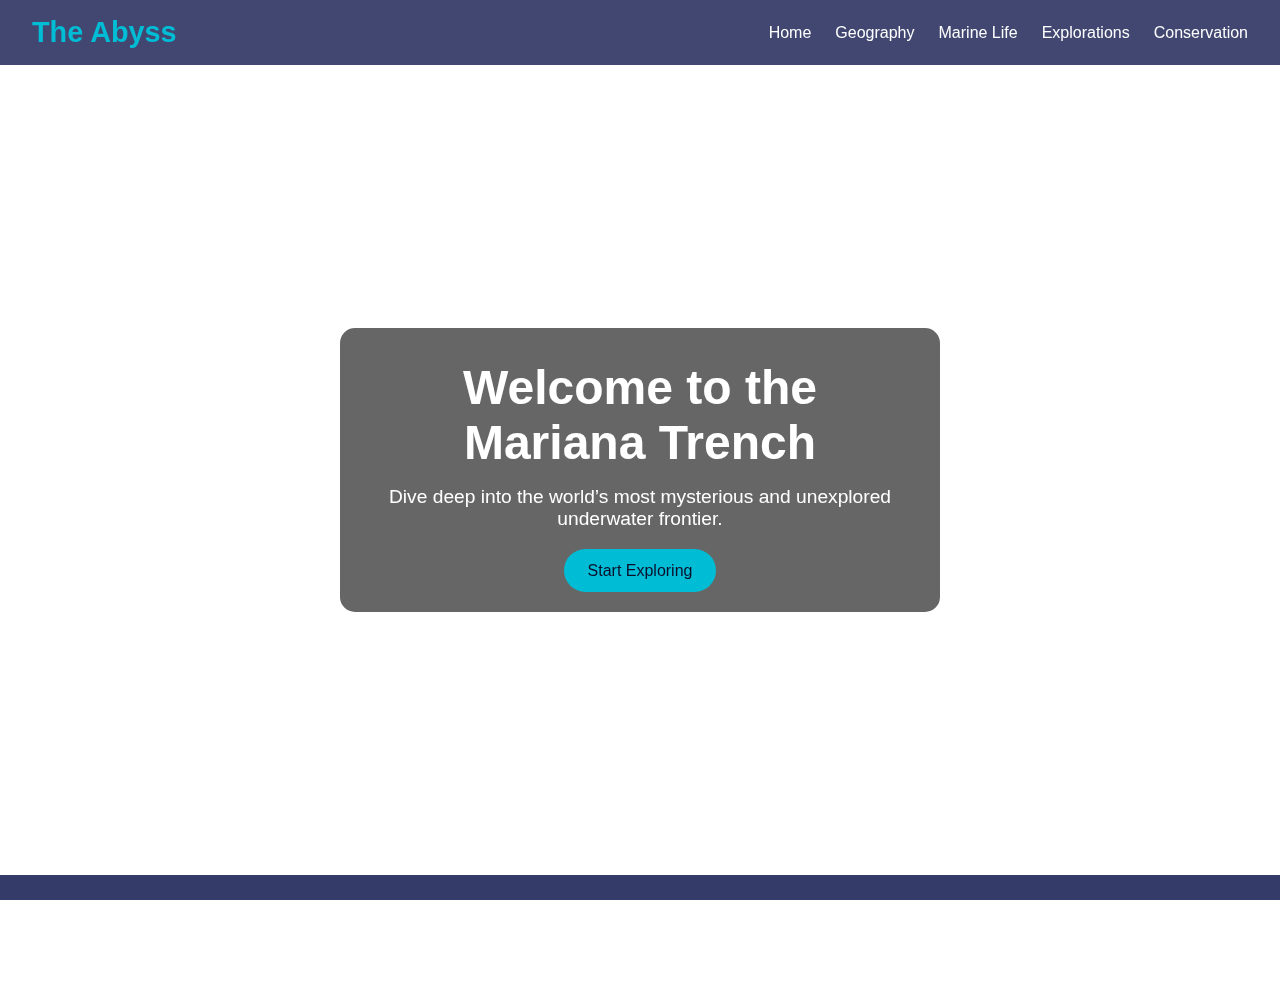
<file: index.html>
<!DOCTYPE html>
<html lang="en">
<head>
  <meta charset="UTF-8" />
  <meta name="viewport" content="width=device-width, initial-scale=1.0"/>
  <title>Mariana Trench | Explore the Deepest</title>
  <link rel="stylesheet" href="homepage.css"/>
  <script defer src="homepage.js"></script>
  <link rel="stylesheet" href="https://cdnjs.cloudflare.com/ajax/libs/font-awesome/6.5.0/css/all.min.css"/>
</head>
<body>
  <div class="background"></div>

  <header>
    <div class="logo">The Abyss</div>
    <nav id="navbar">
      <ul>
        <li><a href="index.html">Home</a></li>
        <li><a href="geography.html">Geography</a></li>
        <li><a href="marine-life.html">Marine Life</a></li>
        <li><a href="explorations.html">Explorations</a></li>
        <li><a href="conservation.html">Conservation</a></li>
      </ul>
      <button class="menu-toggle" onclick="toggleMenu()">☰</button>
    </nav>
  </header>

  <main>
    <section class="hero">
      <div class="hero-content">
        <h1>Welcome to the Mariana Trench</h1>
        <p>Dive deep into the world’s most mysterious and unexplored underwater frontier.</p>
        <a href="geography.html" class="explore-btn">Start Exploring</a>
      </div>
    </section>
  </main>

  <footer>
    <p>&copy; 2025 MarianaTrench.org | All rights reserved</p>
    <div class="social-icons">
      <a href="#"><i class="fab fa-facebook"></i></a>
      <a href="#"><i class="fab fa-twitter"></i></a>
      <a href="#"><i class="fab fa-instagram"></i></a>
      <a href="#"><i class="fab fa-youtube"></i></a>
    </div>
  </footer>
</body>
</html>
</file>
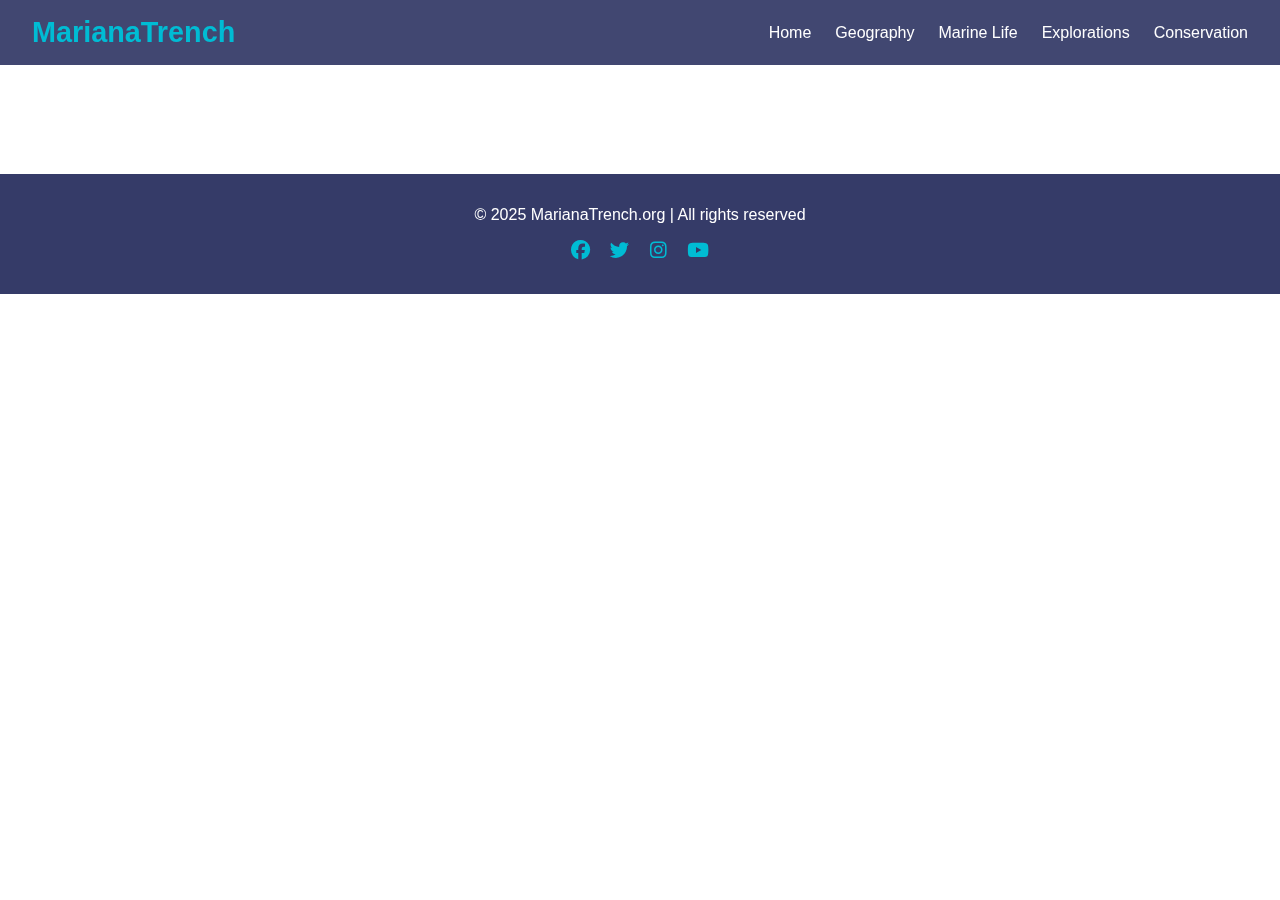
<file: conservation.html>
<!DOCTYPE html>
<html lang="en">
<head>
  <meta charset="UTF-8" />
  <meta name="viewport" content="width=device-width, initial-scale=1.0"/>
  <title>Conservation | Mariana Trench</title>
  <link rel="stylesheet" href="homepage.css"/>
  <script defer src="homepage.js"></script>
  <link rel="stylesheet" href="https://cdnjs.cloudflare.com/ajax/libs/font-awesome/6.5.0/css/all.min.css"/>
</head>
<body>
  <!-- Optional background overlay (if your homepage.css uses it) -->
  <div class="background"></div>

  <!-- Header -->
  <header>
    <div class="logo">MarianaTrench</div>
    <nav id="navbar">
      <ul>
        <li><a href="index.html">Home</a></li>
        <li><a href="geography.html">Geography</a></li>
        <li><a href="marine-life.html">Marine Life</a></li>
        <li><a href="explorations.html">Explorations</a></li>
        <li><a href="conservation.html" class="active">Conservation</a></li>
      </ul>
      <button class="menu-toggle">☰</button>
    </nav>
  </header>

  <!-- Main Content -->
  <main>
    <section class="content-section">
      <h1>Conservation Efforts</h1>
      <p>
        Though remote, the Mariana Trench is not immune to pollution, including plastics and industrial chemicals.
        Conservation efforts focus on protecting this fragile ecosystem from deep-sea mining and human waste.
      </p>
      <p>
        In 2009, the United States established the Marianas Trench Marine National Monument, a protected area covering nearly 95,000 square miles.
        Scientists continue advocating for stricter regulations and awareness of deep-sea preservation.
      </p>
    </section>
  </main>

  <!-- Footer -->
  <footer>
    <p>&copy; 2025 MarianaTrench.org | All rights reserved</p>
    <div class="social-icons">
      <a href="#"><i class="fab fa-facebook"></i></a>
      <a href="#"><i class="fab fa-twitter"></i></a>
      <a href="#"><i class="fab fa-instagram"></i></a>
      <a href="#"><i class="fab fa-youtube"></i></a>
    </div>
  </footer>
</body>
</html>
</file>
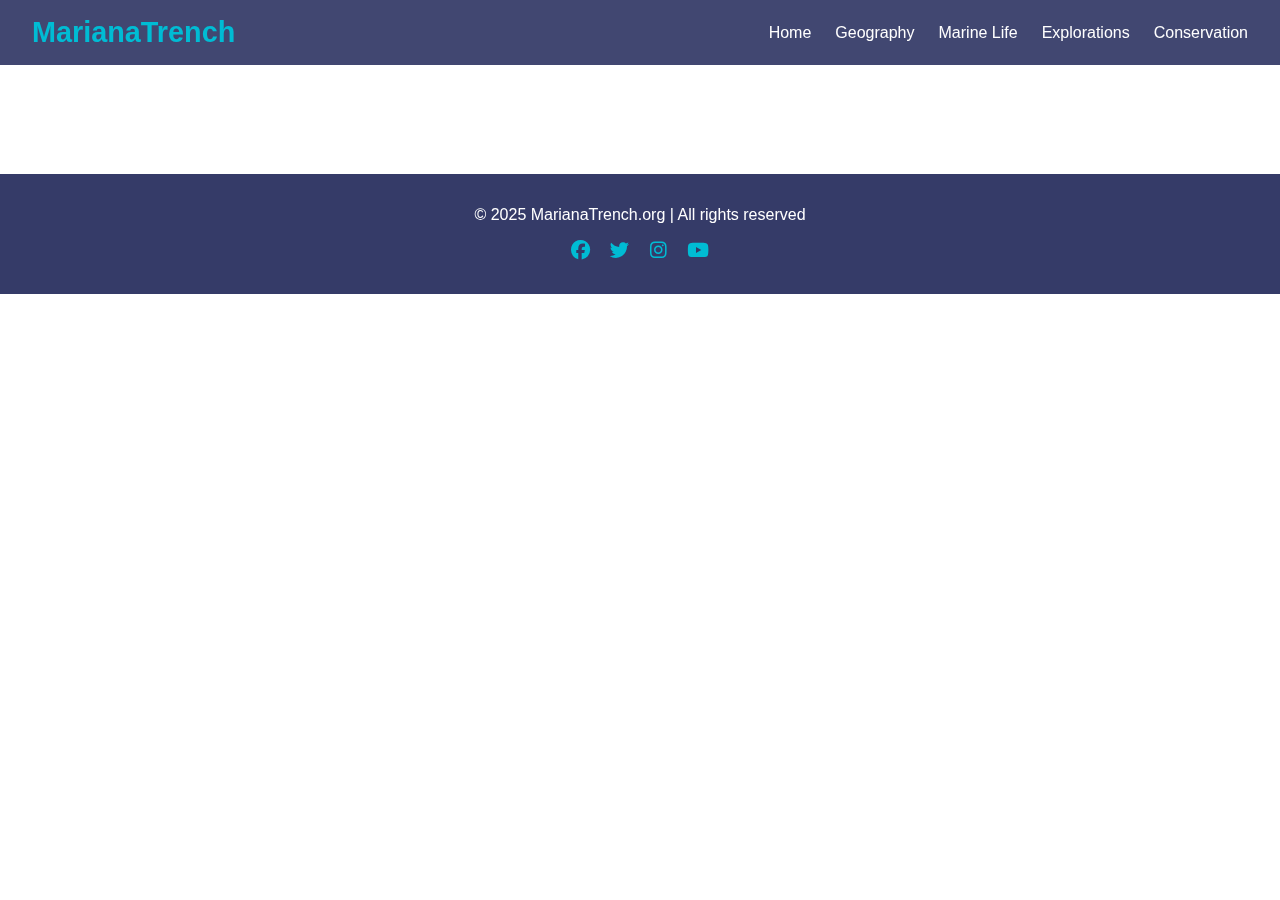
<file: explorations.html>
<!DOCTYPE html>
<html lang="en">
<head>
  <meta charset="UTF-8" />
  <meta name="viewport" content="width=device-width, initial-scale=1.0"/>
  <title>Explorations | Mariana Trench</title>
  <link rel="stylesheet" href="homepage.css"/>
  <script defer src="homepage.js"></script>
  <link rel="stylesheet" href="https://cdnjs.cloudflare.com/ajax/libs/font-awesome/6.5.0/css/all.min.css"/>
</head>
<body>
  <!-- Background Overlay -->
  <div class="background"></div>

  <!-- Header -->
  <header>
    <div class="logo">MarianaTrench</div>
    <nav id="navbar">
      <ul>
        <li><a href="index.html">Home</a></li>
        <li><a href="geography.html">Geography</a></li>
        <li><a href="marine-life.html">Marine Life</a></li>
        <li><a href="explorations.html" class="active">Explorations</a></li>
        <li><a href="conservation.html">Conservation</a></li>
      </ul>
      <button class="menu-toggle">☰</button>
    </nav>
  </header>

  <!-- Main Content -->
  <main>
    <section class="content-section">
      <h1>Explorations of the Mariana Trench</h1>
      <p>
        The trench has been explored by only a few manned and unmanned missions due to its depth and pressure.
        In 1960, Jacques Piccard and Don Walsh made the first manned descent in the Trieste submersible.
      </p>
      <p>
        More recently, filmmaker James Cameron made a solo dive in 2012 aboard the Deepsea Challenger. 
        Remotely operated vehicles (ROVs) and autonomous underwater vehicles (AUVs) continue to explore and map the trench today.
      </p>
    </section>
  </main>

  <!-- Footer -->
  <footer>
    <p>&copy; 2025 MarianaTrench.org | All rights reserved</p>
    <div class="social-icons">
      <a href="#"><i class="fab fa-facebook"></i></a>
      <a href="#"><i class="fab fa-twitter"></i></a>
      <a href="#"><i class="fab fa-instagram"></i></a>
      <a href="#"><i class="fab fa-youtube"></i></a>
    </div>
  </footer>
</body>
</html>
</file>
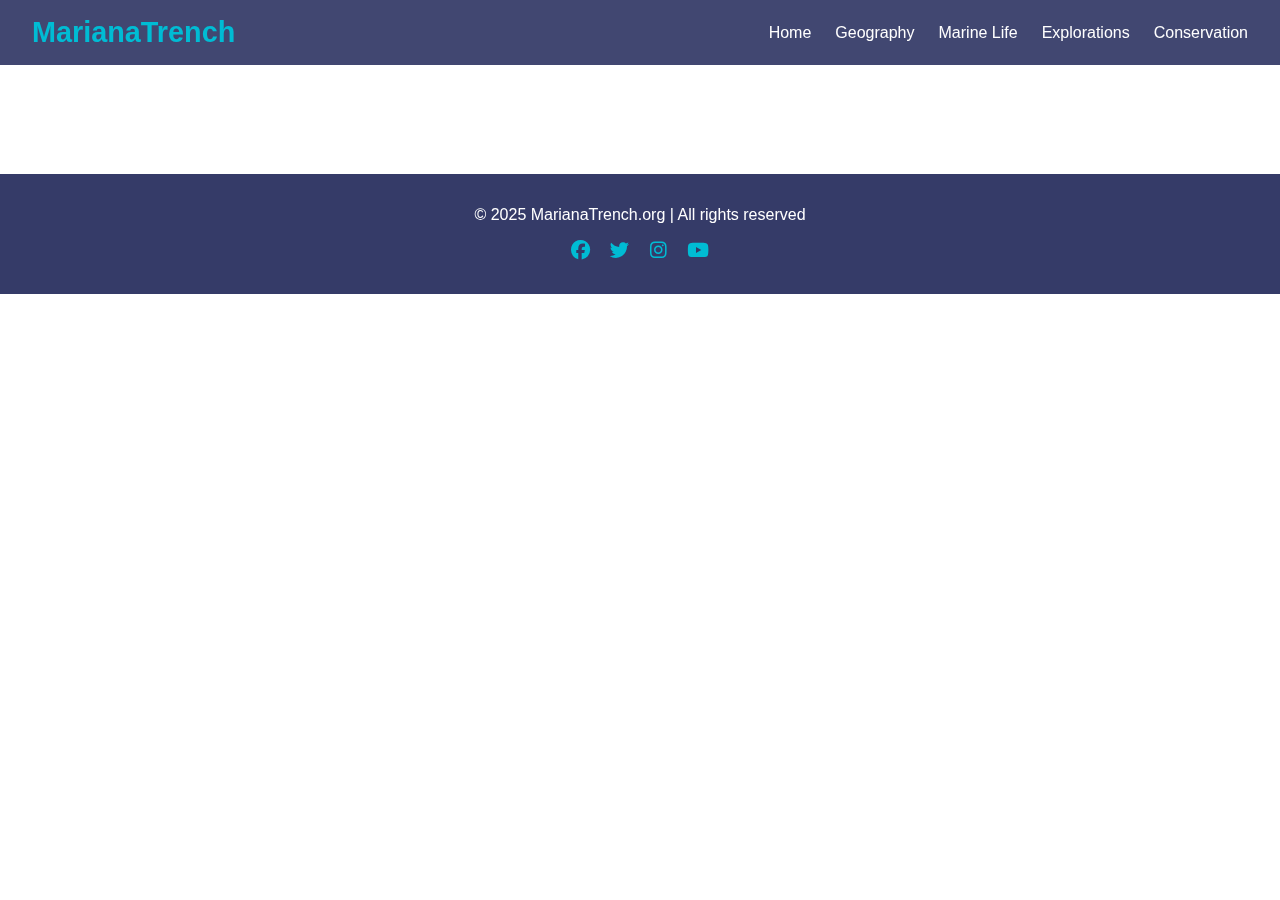
<file: geography.html>
<!DOCTYPE html>
<html lang="en">
<head>
  <meta charset="UTF-8" />
  <meta name="viewport" content="width=device-width, initial-scale=1.0" />
  <title>Geography | Mariana Trench</title>
  <link rel="stylesheet" href="homepage.css" />
  <script defer src="homepage.js"></script>
  <link
    rel="stylesheet"
    href="https://cdnjs.cloudflare.com/ajax/libs/font-awesome/6.5.0/css/all.min.css"
  />
</head>
<body>
  <div class="background"></div>

  <header>
    <div class="logo">MarianaTrench</div>
    <nav id="navbar">
      <ul>
        <li><a href="index.html">Home</a></li>
        <li><a href="geography.html" class="active">Geography</a></li>
        <li><a href="marine-life.html">Marine Life</a></li>
        <li><a href="explorations.html">Explorations</a></li>
        <li><a href="conservation.html">Conservation</a></li>
      </ul>
      <button class="menu-toggle">☰</button>
    </nav>
  </header>

  <main>
    <section class="content-section">
      <h1>The Geography of the Mariana Trench</h1>
      <p>
        The Mariana Trench is the deepest oceanic trench in the world, located in the western Pacific Ocean. 
        It reaches a maximum known depth of approximately 10,984 meters (36,037 feet) at a point known as the Challenger Deep.
      </p>
      <p>
        The trench is formed by subduction, where the Pacific Plate is being pushed beneath the smaller Mariana Plate.
        This immense pressure and geological activity contribute to its incredible depth and unique environment.
      </p>
    </section>
  </main>

  <footer>
    <p>&copy; 2025 MarianaTrench.org | All rights reserved</p>
    <div class="social-icons">
      <a href="#"><i class="fab fa-facebook"></i></a>
      <a href="#"><i class="fab fa-twitter"></i></a>
      <a href="#"><i class="fab fa-instagram"></i></a>
      <a href="#"><i class="fab fa-youtube"></i></a>
    </div>
  </footer>
</body>
</html>
</file>
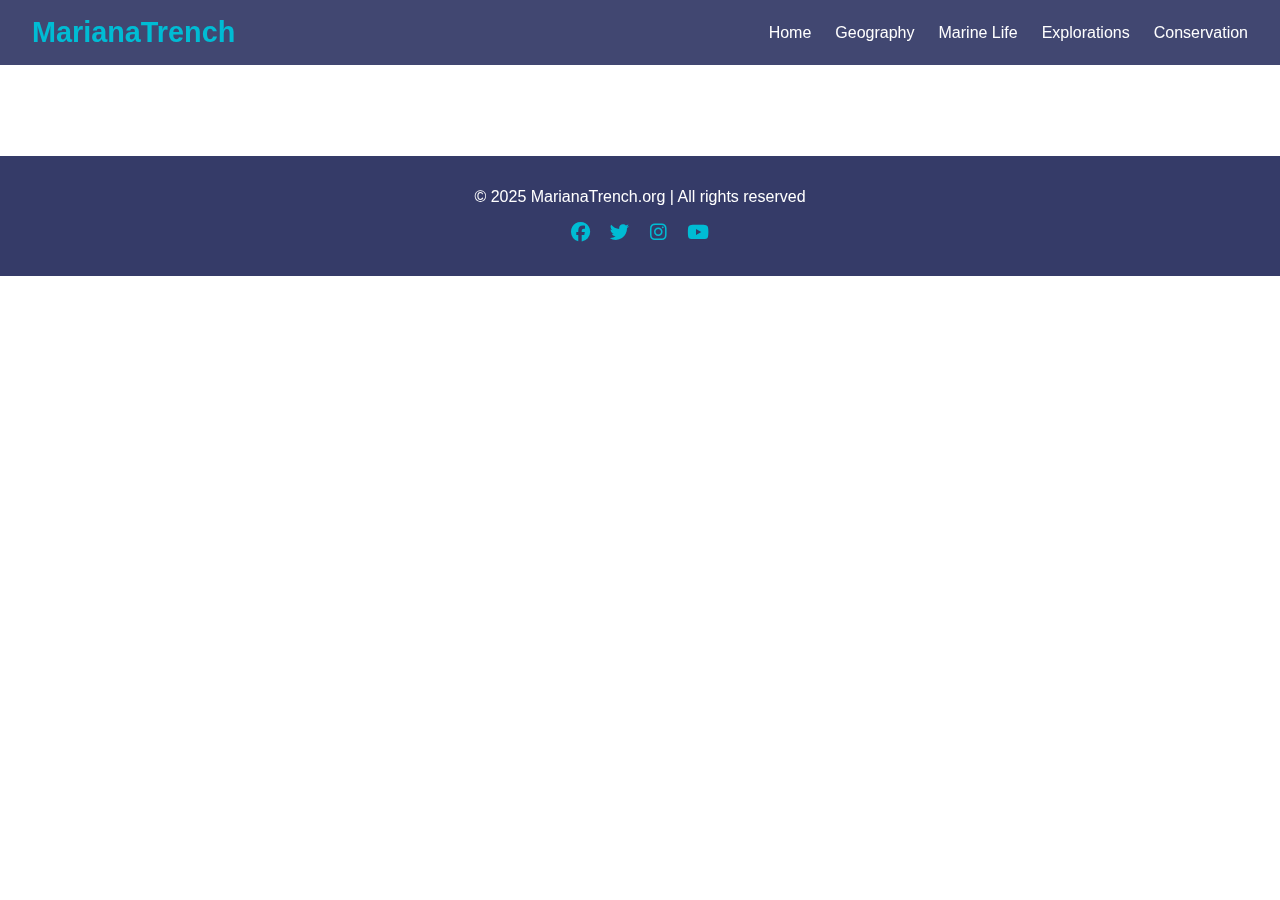
<file: marine life.html>
<!DOCTYPE html>
<html lang="en">
<head>
  <meta charset="UTF-8" />
  <meta name="viewport" content="width=device-width, initial-scale=1.0"/>
  <title>Marine Life | Mariana Trench</title>
  <link rel="stylesheet" href="homepage.css"/>
  <script defer src="homepage.js"></script>
  <link rel="stylesheet" href="https://cdnjs.cloudflare.com/ajax/libs/font-awesome/6.5.0/css/all.min.css"/>
</head>
<body>
  <div class="background"></div>

  <header>
    <div class="logo">MarianaTrench</div>
    <nav id="navbar">
      <ul>
        <li><a href="index.html">Home</a></li>
        <li><a href="geography.html">Geography</a></li>
        <li><a href="marine-life.html" class="active">Marine Life</a></li>
        <li><a href="explorations.html">Explorations</a></li>
        <li><a href="conservation.html">Conservation</a></li>
      </ul>
      <button class="menu-toggle">☰</button>
    </nav>
  </header>

  <main>
    <section class="content-section">
      <h1>Marine Life in the Mariana Trench</h1>
      <p>
        Despite extreme conditions, the Mariana Trench is home to unique lifeforms adapted to cold, dark, and high-pressure environments.
        Scientists have discovered amphipods, xenophyophores, and even strange snailfish living miles below the surface.
      </p>
      <p>
        These creatures provide insight into the resilience of life and help us understand how organisms can survive in the harshest conditions on Earth.
      </p>
    </section>
  </main>

  <footer>
    <p>&copy; 2025 MarianaTrench.org | All rights reserved</p>
    <div class="social-icons">
      <a href="#"><i class="fab fa-facebook"></i></a>
      <a href="#"><i class="fab fa-twitter"></i></a>
      <a href="#"><i class="fab fa-instagram"></i></a>
      <a href="#"><i class="fab fa-youtube"></i></a>
    </div>
  </footer>
</body>
</html>
</file>
<file: homepage.css>
* {
  margin: 0;
  padding: 0;
  box-sizing: border-box;
}

body, html {
  height: 100%;
  font-family: "Segoe UI", sans-serif;
  color: #ffffff;
  position: relative;
  overflow-x: hidden;
}

.background {
  position: fixed;
  top: 0;
  left: 0;
  width: 100%;
  height: 100%;
  background: url("https://api.time.com/wp-content/uploads/2016/05/jellyfish-720.gif") no-repeat center center/cover;
  z-index: -1;
  filter: brightness(0.5);
}

header {
  background: rgba(18, 25, 77, 0.8);
  display: flex;
  justify-content: space-between;
  align-items: center;
  padding: 1rem 2rem;
  position: sticky;
  top: 0;
  z-index: 10;
}

.logo {
  font-size: 1.8rem;
  font-weight: bold;
  color: #00bcd4;
}

nav ul {
  display: flex;
  gap: 1.5rem;
  list-style: none;
}

nav ul li a {
  color: #ffffff;
  text-decoration: none;
  font-weight: 500;
}

nav ul li a:hover {
  color: #00bcd4;
}

.menu-toggle {
  display: none;
  font-size: 1.5rem;
  background: none;
  border: none;
  color: white;
}

.hero {
  min-height: 90vh;
  display: flex;
  justify-content: center;
  align-items: center;
  text-align: center;
  padding: 3rem 2rem;
}

.hero-content {
  background: rgba(0, 0, 0, 0.6);
  padding: 2rem;
  border-radius: 15px;
  max-width: 600px;
}

.hero h1 {
  font-size: 3rem;
  margin-bottom: 1rem;
}

.hero p {
  font-size: 1.2rem;
  margin-bottom: 2rem;
}

.explore-btn {
  background: #00bcd4;
  padding: 0.8rem 1.5rem;
  border: none;
  color: #0a0f2c;
  font-size: 1rem;
  border-radius: 30px;
  text-decoration: none;
  transition: background 0.3s;
}

.explore-btn:hover {
  background: #028ca0;
}

footer {
  background: rgba(18, 25, 77, 0.85);
  text-align: center;
  padding: 2rem 1rem;
  margin-top: auto;
}

footer p {
  margin-bottom: 1rem;
}

.social-icons a {
  color: #00bcd4;
  margin: 0 0.5rem;
  font-size: 1.2rem;
  transition: color 0.3s;
}

.social-icons a:hover {
  color: #ffffff;
}

@media (max-width: 768px) {
  nav ul {
    display: none;
    flex-direction: column;
    background: #12194d;
    position: absolute;
    top: 70px;
    right: 0;
    width: 200px;
    padding: 1rem;
  }

  nav ul.show {
    display: flex;
  }

  .menu-toggle {
    display: block;
  }

  .hero h1 {
    font-size: 2rem;
  }

  .hero-content {
    padding: 1.5rem;
  }
}
</file>
